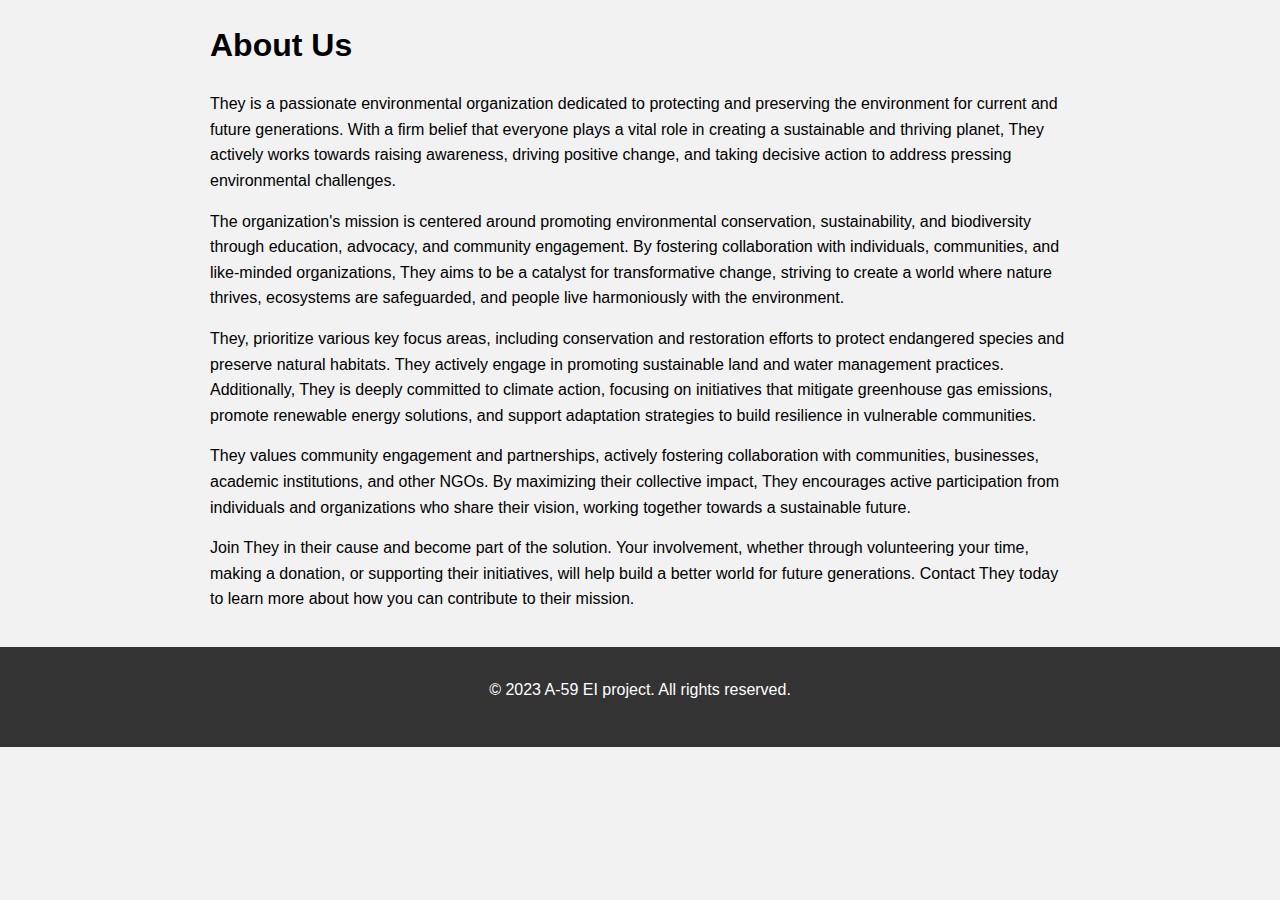
<file: about.html>
<!DOCTYPE html>
<html lang="en">
<head>
  <meta charset="UTF-8">
  <meta name="viewport" content="width=device-width, initial-scale=1.0">
  <title>About Us | Environmental NGO</title>
  <link rel="stylesheet" href="./abt.css">
</head>
<body>
 
  <section id="about">
    <div class="container">
      <h1>About Us</h1>
      <p>
        They is a passionate environmental organization dedicated to protecting and preserving the environment for current and future generations. With a firm belief that everyone plays a vital role in creating a sustainable and thriving planet, They actively works towards raising awareness, driving positive change, and taking decisive action to address pressing environmental challenges.
      </p>
      <p>
        The organization's mission is centered around promoting environmental conservation, sustainability, and biodiversity through education, advocacy, and community engagement. By fostering collaboration with individuals, communities, and like-minded organizations, They aims to be a catalyst for transformative change, striving to create a world where nature thrives, ecosystems are safeguarded, and people live harmoniously with the environment.
      </p>
      <p>
        They, prioritize various key focus areas, including conservation and restoration efforts to protect endangered species and preserve natural habitats. They actively engage in promoting sustainable land and water management practices. Additionally, They is deeply committed to climate action, focusing on initiatives that mitigate greenhouse gas emissions, promote renewable energy solutions, and support adaptation strategies to build resilience in vulnerable communities.
      </p>
      <p>
        They values community engagement and partnerships, actively fostering collaboration with communities, businesses, academic institutions, and other NGOs. By maximizing their collective impact, They encourages active participation from individuals and organizations who share their vision, working together towards a sustainable future.
      </p>
      <p>
        Join They in their cause and become part of the solution. Your involvement, whether through volunteering your time, making a donation, or supporting their initiatives, will help build a better world for future generations. Contact They today to learn more about how you can contribute to their mission.
      </p>
    </div>
  </section>

  <footer>
    <div class="container">
      <p>&copy; 2023 A-59 EI project. All rights reserved.</p>
    </div>
  </footer>
</body>
</html>
</file>
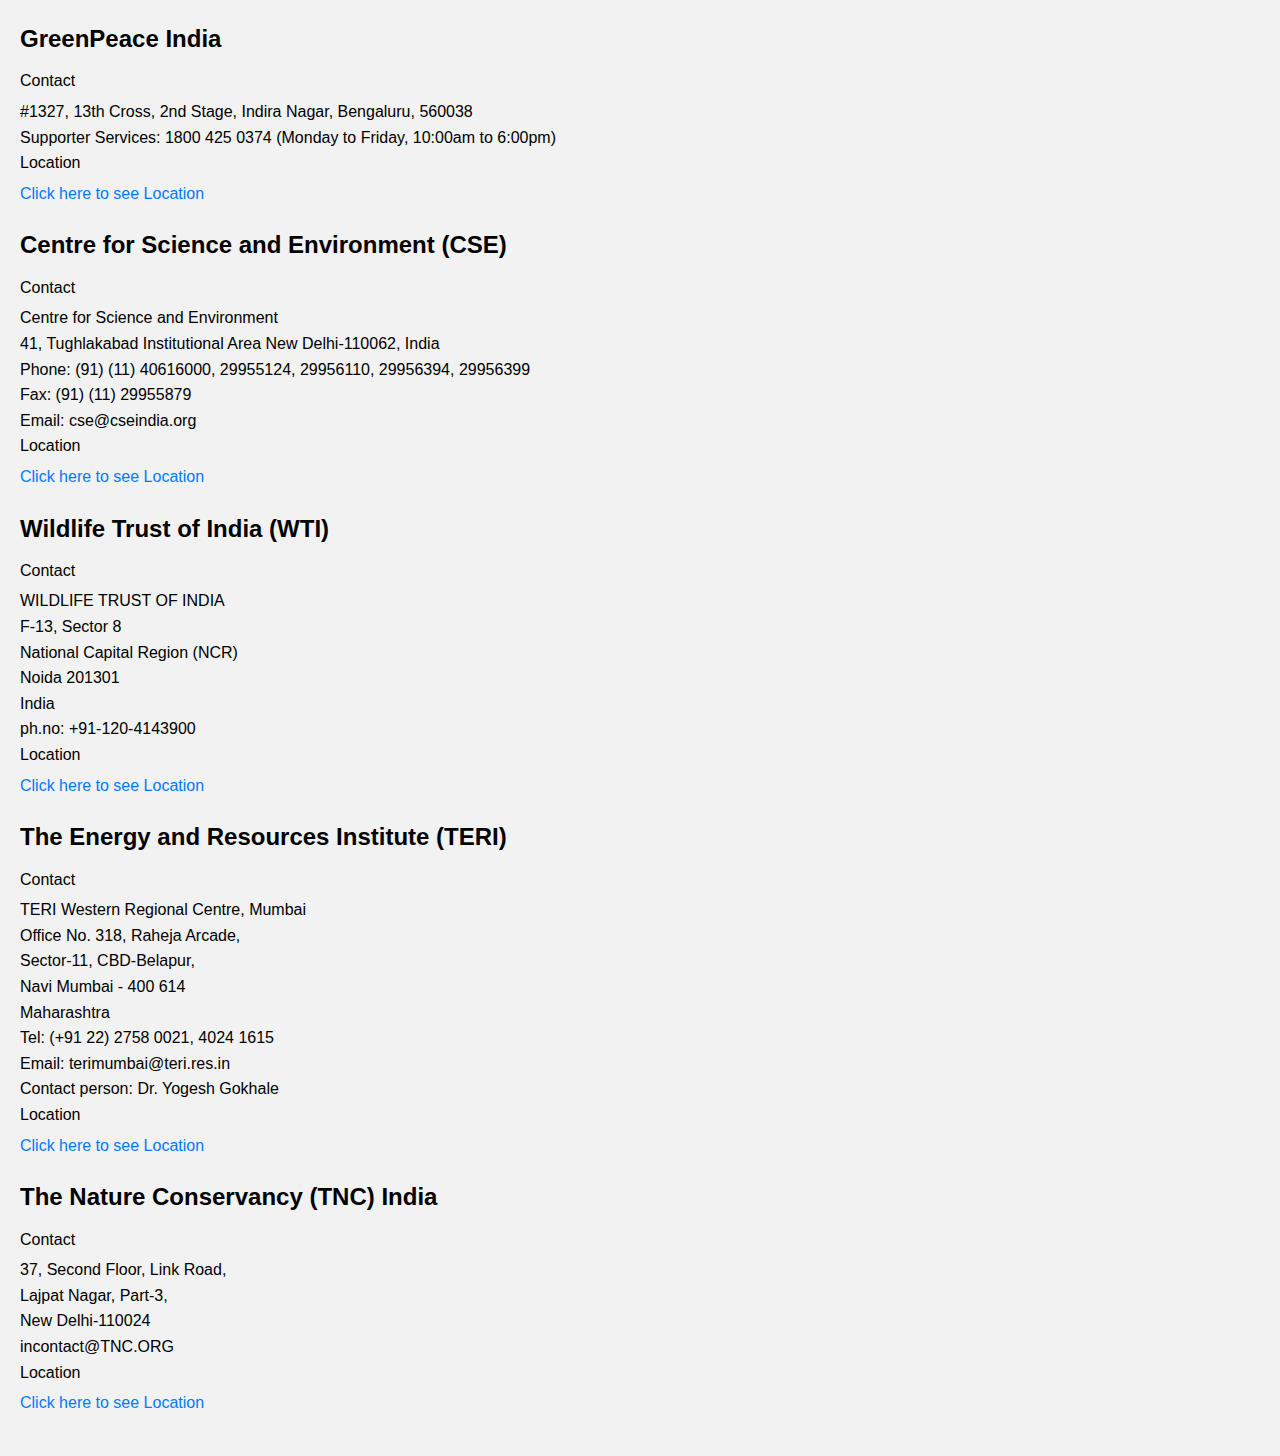
<file: contact.html>
<!DOCTYPE html>
<html lang="en">
<head>
    <meta charset="UTF-8">
    <meta name="viewport" content="width=device-width, initial-scale=1.0">
    <title>Contact</title>
    <link rel="stylesheet" href="./cnt.css">
</head>
<body>
    <h2>GreenPeace India</h2>
    <ul>
        <li>Contact</li>
        <p>#1327, 13th Cross, 2nd Stage, Indira Nagar, Bengaluru, 560038 <br>
            Supporter Services: 1800 425 0374 (Monday to Friday, 10:00am to 6:00pm)</p>
        <li>Location</li>    
        <a href="https://goo.gl/maps/gnzo7eLndoLan8vC9">Click here to see Location</a>
    </ul>
    <h2>Centre for Science and Environment (CSE)</h2>
    <ul>
        <li>Contact</li>
        <p>
            Centre for Science and Environment <br>
            41, Tughlakabad Institutional Area New Delhi-110062, India <br>
            Phone: (91) (11) 40616000, 29955124, 29956110, 29956394, 29956399 <br>
            Fax: (91) (11) 29955879 <br>
            Email: cse@cseindia.org</p>
        <li>Location</li>
        <a href="https://goo.gl/maps/3Nkfh7x2bJmnD5wL6">Click here to see Location</a>
    </ul>    
    <h2>Wildlife Trust of India (WTI)</h2>
    <ul>
        <li>Contact</li>
        <p>WILDLIFE TRUST OF INDIA <br>
            F-13, Sector 8  <br>
            National Capital Region (NCR)  <br>
            Noida 201301   <br>
            India  <br>
            ph.no: +91-120-4143900
        </p>
        <li>Location</li>
        <a href="https://goo.gl/maps/2y9CBGnBpugPvN9y5">Click here to see Location</a>
    </ul>
    <h2>The Energy and Resources Institute (TERI)</h2>
    <ul>
        <li>Contact</li>
        <p>TERI Western Regional Centre, Mumbai <br>
            Office No. 318, Raheja Arcade, <br>
            Sector-11, CBD-Belapur,  <br>
            Navi Mumbai - 400 614  <br>
            Maharashtra   <br>
            Tel: (+91 22) 2758 0021, 4024 1615   <br>
            Email: terimumbai@teri.res.in   <br>
            Contact person: Dr. Yogesh Gokhale  <br>
        </p>
        <li>Location</li>
        <a href="https://goo.gl/maps/NQrUBn8gy1tKXuZv8">Click here to see Location</a>
    </ul>
    <h2>The Nature Conservancy (TNC) India</h2>
    <ul>
        <li>Contact</li>
        <p>37, Second Floor, Link Road,  <br>
            Lajpat Nagar, Part-3,   <br>
            New Delhi-110024   <br>
            incontact@TNC.ORG   <br>
        </p>
        <li>Location</li>
        <a href="https://goo.gl/maps/iUNKh6Bov6p9hoG1A">Click here to see Location</a>
    </ul>
</body>
</html>
</file>
<file: abt.css>
/* Reset default styles for better consistency */
* {
    margin: 0;
    padding: 0;
    box-sizing: border-box;
  }
  
  body {
    font-family: Arial, sans-serif;
    line-height: 1.6;
    background-color: #f2f2f2;
  }
  
  header {
    background-color: #333;
    padding: 10px;
    color: #fff;
  }
  
  nav ul {
    list-style: none;
  }
  
  nav ul li {
    display: inline;
    margin-right: 10px;
  }
  
  nav ul li a {
    color: #fff;
    text-decoration: none;
  }
  
  nav ul li a.active {
    font-weight: bold;
  }
  
  .container {
    max-width: 900px;
    margin: 0 auto;
    padding: 20px;
  }
  
  h1 {
    font-size: 32px;
    margin-bottom: 20px;
  }
  
  p {
    margin-bottom: 15px;
  }
  
  footer {
    background-color: #333;
    padding: 10px;
    color: #fff;
    text-align: center;
  }
  
  /* Responsive Styles */
  @media screen and (max-width: 600px) {
    h1 {
      font-size: 24px;
    }
  
    p {
      font-size: 14px;
    }
  
    .container {
      padding: 10px;
    }
  }
</file>
<file: cnt.css>
/* Reset default styles for better consistency */
* {
    margin: 0;
    padding: 0;
    box-sizing: border-box;
  }
  
  body {
    font-family: Arial, sans-serif;
    line-height: 1.6;
    background-color: #f2f2f2;
    padding: 20px;
  }
  
  h2 {
    font-size: 24px;
    margin-bottom: 10px;
  }
  
  ul {
    list-style-type: none;
    margin-bottom: 20px;
  }
  
  li {
    margin-bottom: 5px;
  }
  
  a {
    color: #007bff;
    text-decoration: none;
  }
  
  a:hover {
    text-decoration: underline;
  }
</file>
